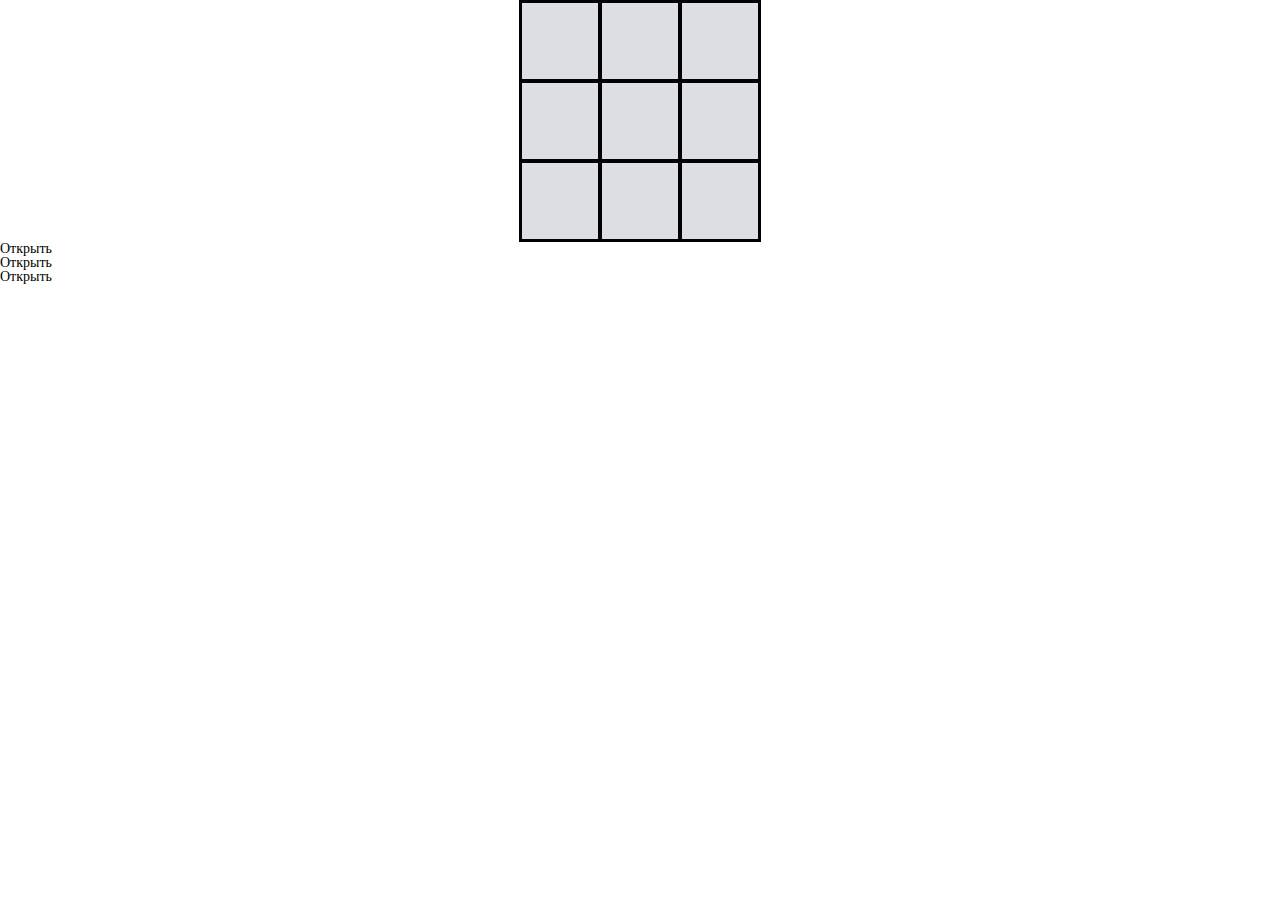
<file: map5/index.html>
<!DOCTYPE html>
<html lang="en">

<head>
    <meta charset="UTF-8">
    <meta http-equiv="X-UA-Compatible" content="IE=edge">
    <meta name="viewport" content="width=device-width, initial-scale=1.0">
    <title>Document</title>
    <link rel="stylesheet" href="style/обнуление.css">
    <link rel="stylesheet" href="style/style.css">
    <script src="https://ajax.googleapis.com/ajax/libs/jquery/2.2.0/jquery.min.js"></script>
</head>
<style>
    .main {
        color: red;
    }

    .main--main-bg {
        background-color: green;
    }
</style>

<body>
    <div id="target" class="block">
        <div id="s1" class="square"></div>
        <div id="s2" class="square"></div>
        <div id="s3" class="square"></div>
        <div id="s4" class="square"></div>
        <div id="s5" class="square"></div>
        <div id="s6" class="square"></div>
        <div id="s7" class="square"></div>
        <div id="s8" class="square"></div>
        <div id="s9" class="square"></div>
    </div>


<ul>
    <li data-progress="[1, 2]" class="report-started">
        Открыть
    </li>

    <li data-progress="[3, 4]" class="report-started">
        Открыть
    </li>

    <li data-progress="[5, 6]" class="report-started">
        Открыть
    </li>
</ul>
    <script>
    $(document).ready(function () {
            $('.report-started').on('click', function () {
                var progress = $(this).attr('data-progress');
                console.log(progress);
            });
        });





    </script>
</body>

</html>
</file>
<file: map5/style/обнуление.css>
/*Обнуление*/
*{
	padding: 0;
	margin: 0;
	border: 0;
}
*,*:before,*:after{
	-moz-box-sizing: border-box;
	-webkit-box-sizing: border-box;
	box-sizing: border-box;
}
:focus,:active{outline: none;}
a:focus,a:active{outline: none;}

nav,footer,header,aside{display: block;}

html,body{
	height: 100%;
	width: 100%;
	font-size: 100%;
	line-height: 1;
	font-size: 14px;
	-ms-text-size-adjust: 100%;
	-moz-text-size-adjust: 100%;
	-webkit-text-size-adjust: 100%;
}
input,button,textarea{font-family:inherit;}

input::-ms-clear{display: none;}
button{cursor: pointer;}
button::-moz-focus-inner {padding:0;border:0;}
a, a:visited{text-decoration: none;}
a:hover{text-decoration: none;}
ul li{list-style: none;}
img{vertical-align: top;}

h1,h2,h3,h4,h5,h6{font-size:inherit;font-weight: 400;}
/*--------------------*/
</file>
<file: map5/style/style.css>
.id{
position: absolute;
top: 0;
left: 0;
width: 400px;
height: 400px;
border: 2px solid black;
}

.block {
border:1px solid black;
width: 242px;/*ширина*/
height: 242px;/*высота*/
margin: auto;
}

#r3{
background: green;
}

#r8{
background: blue;
}
body{
overflow:  hidden;
}
.square{
margin: none;
padding: none;
width: 80px;/*ширина*/
height: 80px;/*высота*/  
float: left;
background: rgb(221, 221, 228);
border: 2px solid black;
}

#r8.active{
border: 3px solid red;

border-radius: 50%;
}
</file>
